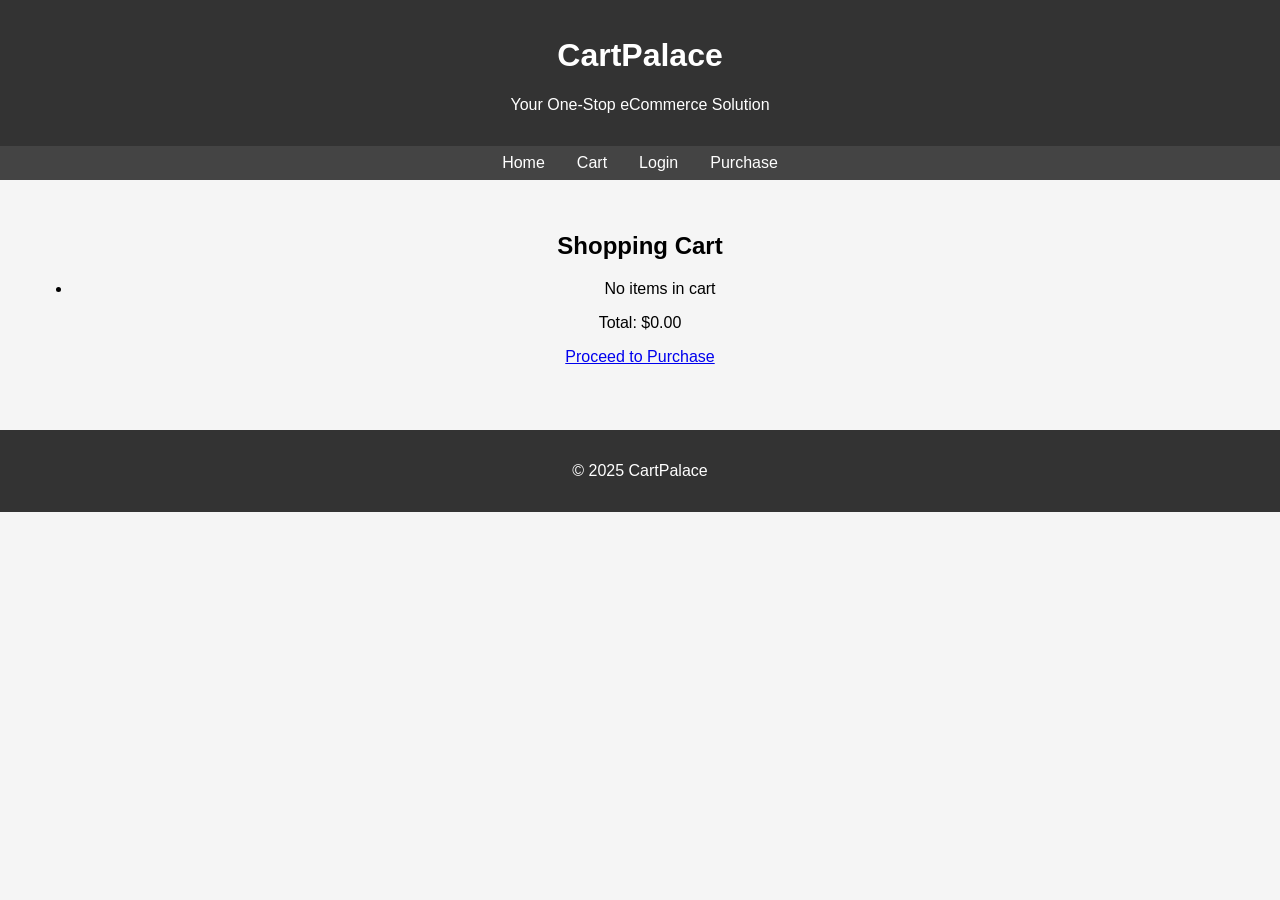
<file: cart.html>
<!DOCTYPE html>
<html lang="en">
<head>
    <meta charset="UTF-8">
    <meta name="viewport" content="width=device-width, initial-scale=1.0">
    <title>Cart - CartPalace</title>
    <link rel="stylesheet" href="styles.css">
</head>
<body>
    <header>
        <h1>CartPalace</h1>
        <p>Your One-Stop eCommerce Solution</p>
    </header>
    <nav>
        <a href="index.html">Home</a>
        <a href="cart.html">Cart</a>
        <a href="#" data-bs-toggle="modal" data-bs-target="#loginModal">Login</a>
        <a href="purchase.html">Purchase</a>
    </nav>
    <section>
        <h2>Shopping Cart</h2>
        <ul id="cart-items">
            <li>No items in cart</li>
        </ul>
        <p>Total: $<span id="total-price">0.00</span></p>
        <a href="purchase.html" class="btn">Proceed to Purchase</a>
    </section>
    <footer>
        <p>&copy; 2025 CartPalace</p>
    </footer>
</body>
</html>
</file>
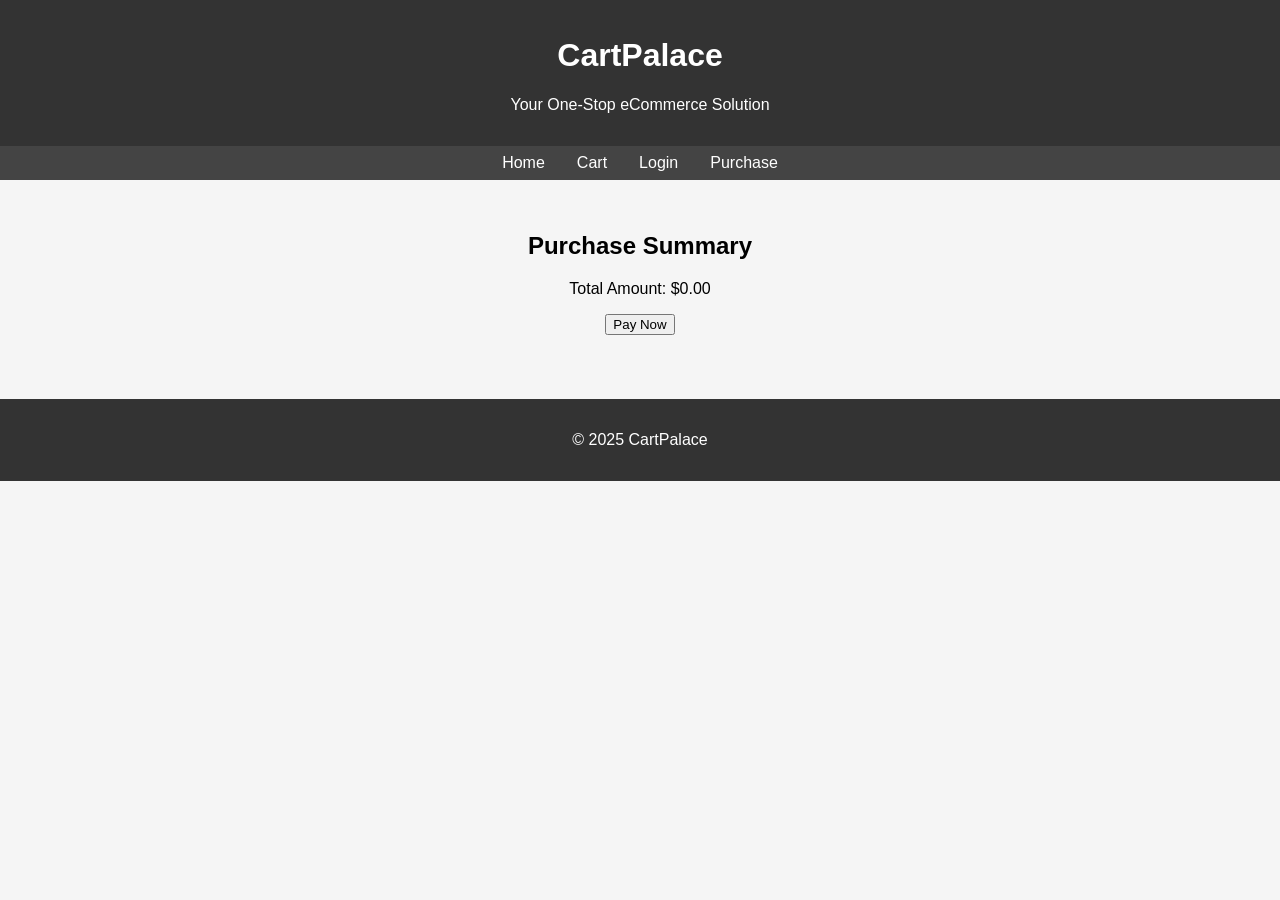
<file: purchase.html>
<!DOCTYPE html>
<html lang="en">
<head>
    <meta charset="UTF-8">
    <meta name="viewport" content="width=device-width, initial-scale=1.0">
    <title>Purchase - CartPalace</title>
    <link rel="stylesheet" href="styles.css">
</head>
<body>
    <header>
        <h1>CartPalace</h1>
        <p>Your One-Stop eCommerce Solution</p>
    </header>
    <nav>
        <a href="index.html">Home</a>
        <a href="cart.html">Cart</a>
        <a href="#" data-bs-toggle="modal" data-bs-target="#loginModal">Login</a>
        <a href="purchase.html">Purchase</a>
    </nav>
    <section>
        <h2>Purchase Summary</h2>
        <p>Total Amount: $<span id="total-amount">0.00</span></p>
        <button id="pay-now" class="btn">Pay Now</button>
    </section>
    <footer>
        <p>&copy; 2025 CartPalace</p>
    </footer>
</body>
</html>
</file>
<file: styles.css>
body {
    font-family: Arial, sans-serif;
    margin: 0;
    padding: 0;
    background-color: #f5f5f5;
}
header {
    background: #333;
    color: white;
    text-align: center;
    padding: 1rem;
}
nav {
    display: flex;
    justify-content: center;
    background: #444;
    padding: 0.5rem;
}
nav a {
    color: white;
    text-decoration: none;
    margin: 0 1rem;
}
section {
    padding: 2rem;
    text-align: center;
}
.product-list {
    display: flex;
    justify-content: center;
    gap: 1rem;
}
.product {
    background: white;
    padding: 1rem;
    border-radius: 5px;
    box-shadow: 0 0 5px rgba(0,0,0,0.2);
}
footer {
    background: #333;
    color: white;
    text-align: center;
    padding: 1rem;
    margin-top: 2rem;
}
</file>
